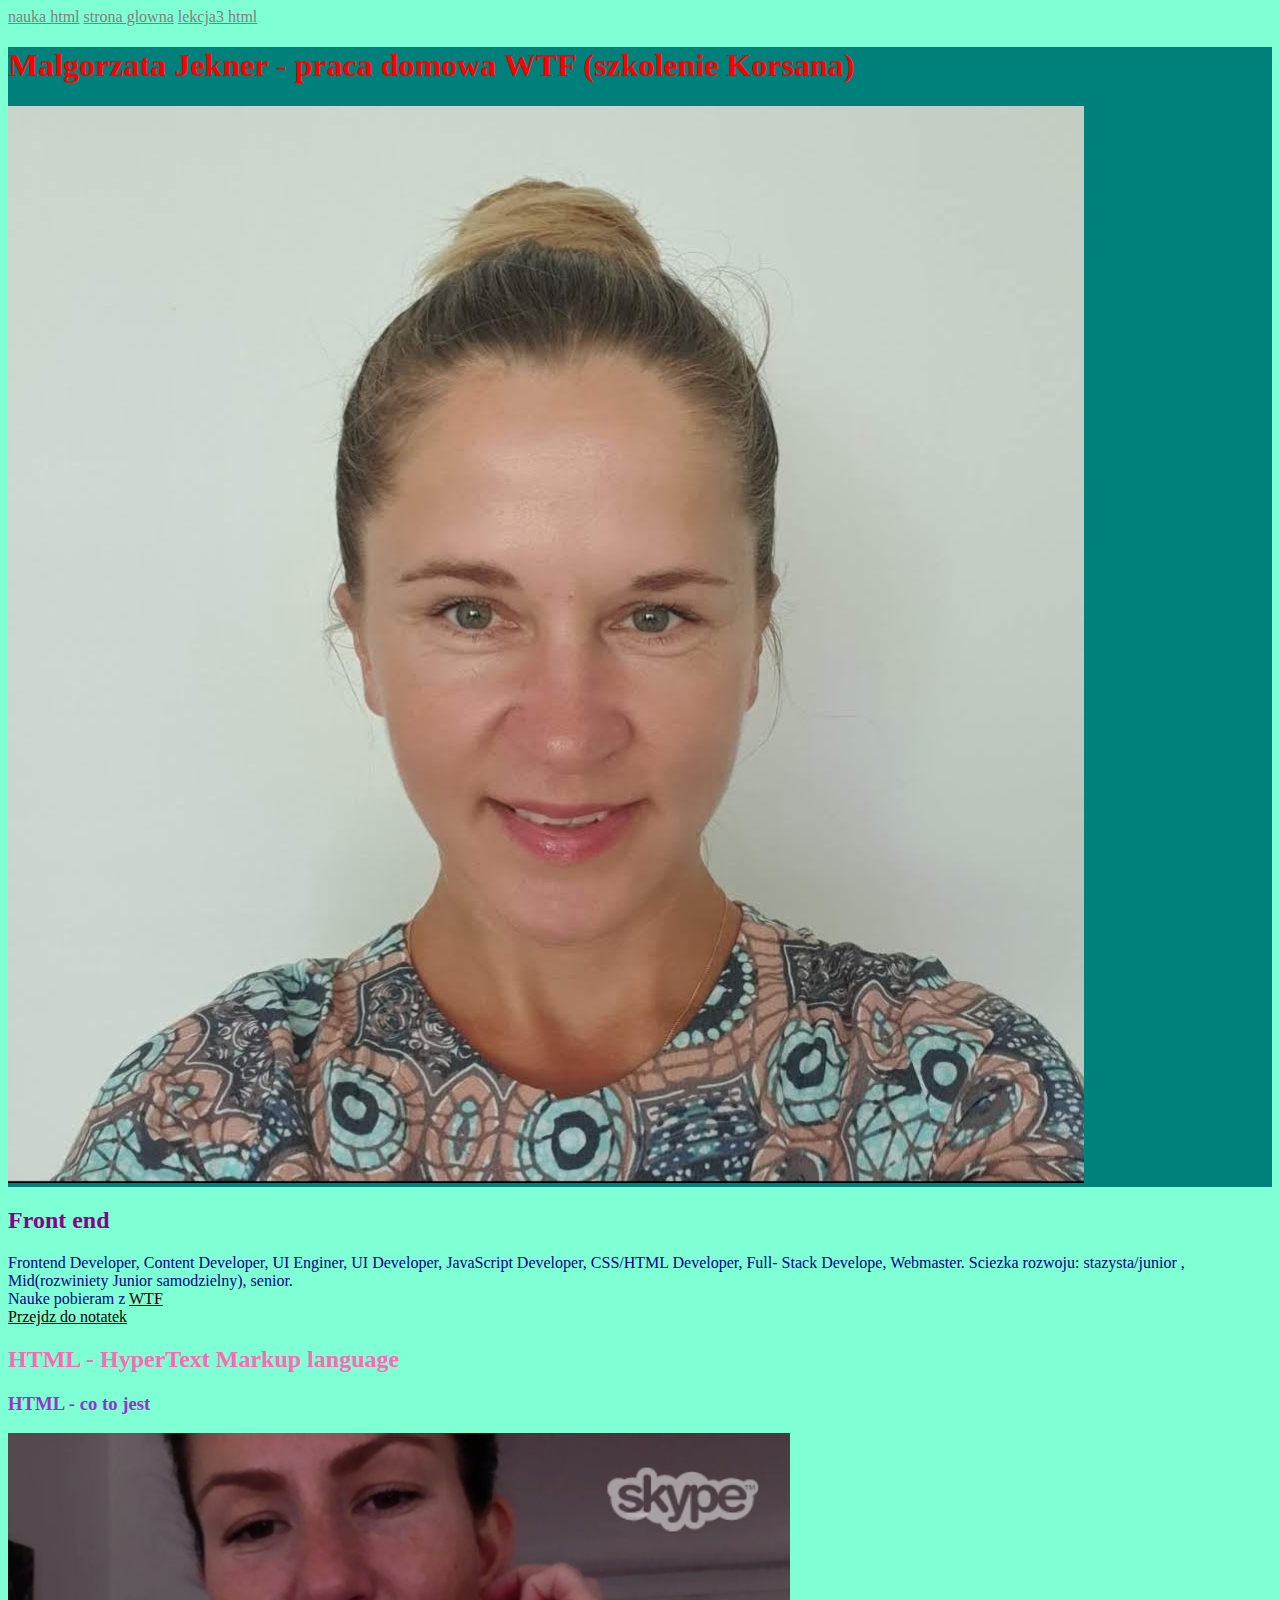
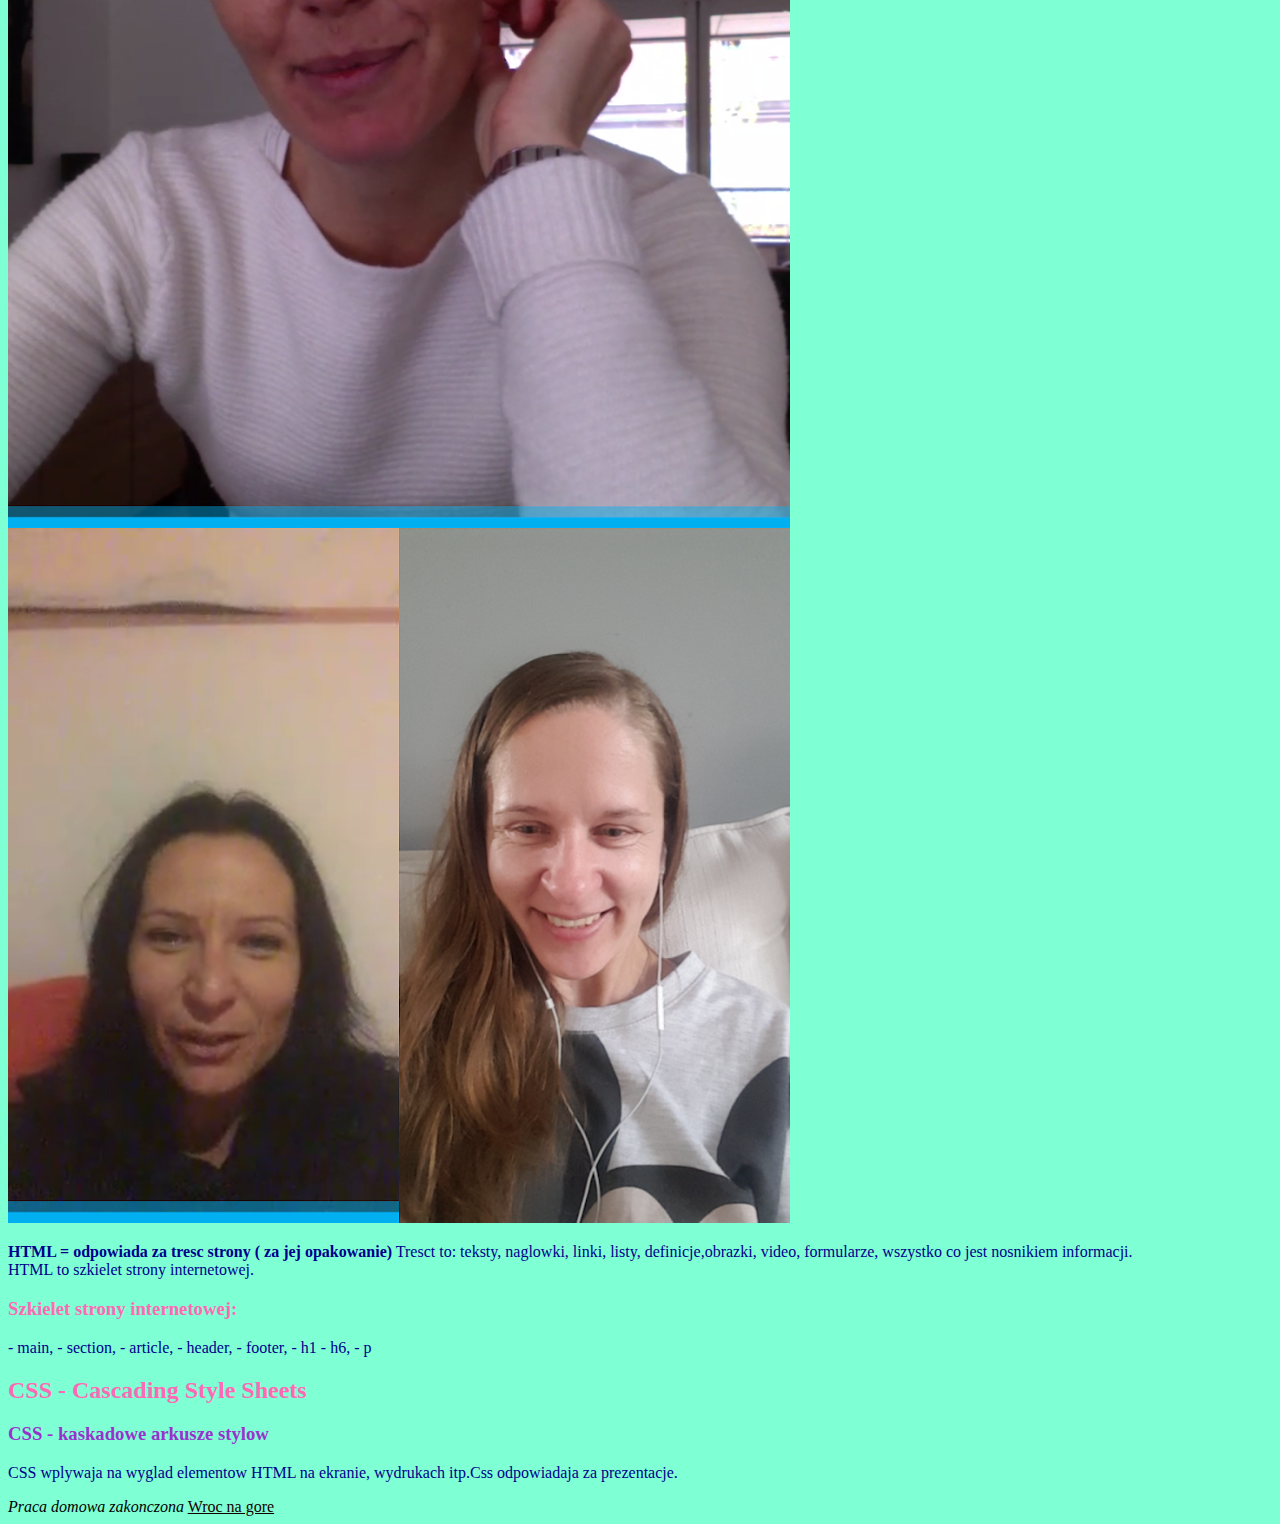
<file: index.html>
<!DOCTYPE html>
<html lang="en">

<head>
    <meta charset="UTF-8">
    <meta name="viewport" content="width=device-width, initial-scale=1.0">
    <title>Document</title>
    <link href="style.css" rel="stylesheet" type="text/css">
       
</head>

<body>
    <header class="header">
        <nav>
            <a href="nauka-html.html">nauka html</a>
            <a href="index.html">strona glowna</a>
            <a href="lekcja3.html">lekcja3 html</a>
        </nav>
    </header>


    <main>
        <header id="top">
            <h1 style="color: red;">Malgorzata Jekner - praca domowa WTF (szkolenie Korsana)</h1>
            <img src="gosia.jpg" alt="goska"/>
        </header>

        <section>
            <h2 style=>Front end </h2>
            <p>Frontend Developer, Content Developer, UI Enginer, UI Developer, JavaScript
                Developer, CSS/HTML Developer, Full- Stack Develope, Webmaster.
                Sciezka rozwoju: stazysta/junior , Mid(rozwiniety Junior samodzielny), senior.<br>
                Nauke pobieram z <a href="https://cotenfrontend.pl">WTF</a> <br><a href="#notatki">Przejdz do notatek</a></p>
        </section>
        <section id="notatki">
            <h2 class="hotpink-header">HTML - HyperText Markup language</h2>
            <article>
                <h3>HTML - co to jest</h3>
                <img src="gosia2.jpg" alt="goska"/>
                <p><strong>HTML = odpowiada za tresc strony ( za jej opakowanie)</strong>
                    Tresct to: teksty, naglowki, linki, listy, definicje,obrazki, video, formularze, wszystko
                    co jest nosnikiem informacji.<br> HTML to szkielet strony internetowej.</p>
            </article>
            <article>
                <h3 class="hotpink-header">Szkielet strony internetowej: </h3>
                <p> - main,
                    - section,
                    - article,
                    - header,
                    - footer,
                    - h1 - h6,
                    - p</p>
            </article>
        </section>
        <section>
            <h2 class="hotpink-header">CSS - Cascading Style Sheets</h2>
            <article>
                <h3>CSS - kaskadowe arkusze stylow</h3>
                <p> CSS wplywaja na wyglad elementow HTML na ekranie, wydrukach itp.Css odpowiadaja
                    za prezentacje.
                </p>
            </article>
        </section>
       




    </main>
    <footer>
        <em>Praca domowa zakonczona</em> <a href="#top">Wroc na gore</a>
    </footer>
    <script src="main.js"></script>
</body>

</html>
</file>
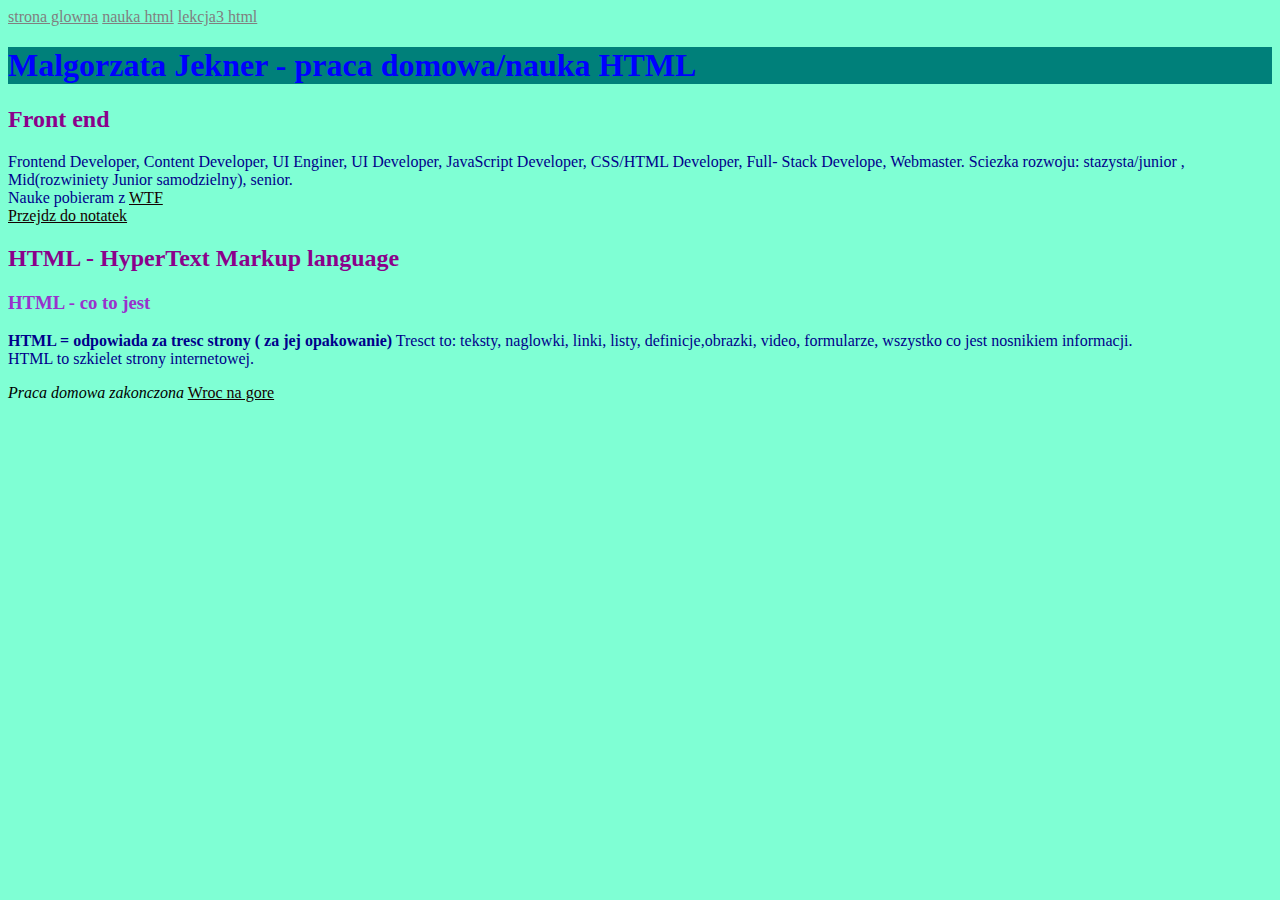
<file: lekcja3.html>
<!DOCTYPE html>
<html lang="en">
<head>
    <meta charset="UTF-8">
    <meta name="viewport" content="width=device-width, initial-scale=1.0">
    <title>Document</title>
</head>
<body>
    
</body>
</html><!DOCTYPE html>
<html lang="en">

<head>
    <meta charset="UTF-8">
    <meta name="viewport" content="width=device-width, initial-scale=1.0">
    <title>Document</title>
    <link href="style.css" rel="stylesheet" type="text/css">
       
</head>

<body>
    <header class="header">
        <nav>
            <a href="index.html">strona glowna</a>
            <a href="nauka-html.html">nauka html</a>
            <a href="lekcja3.html">lekcja3 html</a>
        </nav>
    </header>
    <main>
        <header id="top">
            <h1>Malgorzata Jekner - praca domowa/nauka HTML</h1>
        </header>

        <section>
            <h2>Front end </h2>
            <p>Frontend Developer, Content Developer, UI Enginer, UI Developer, JavaScript
                Developer, CSS/HTML Developer, Full- Stack Develope, Webmaster.
                Sciezka rozwoju: stazysta/junior , Mid(rozwiniety Junior samodzielny), senior.<br>
                Nauke pobieram z <a href="https://cotenfrontend.pl">WTF</a> <br><a href="#notatki">Przejdz do notatek</a></p>
        </section>
        <section id="notatki">
            <h2>HTML - HyperText Markup language</h2>
            <article>
                <h3>HTML - co to jest</h3>
                <p><strong>HTML = odpowiada za tresc strony ( za jej opakowanie)</strong>
                    Tresct to: teksty, naglowki, linki, listy, definicje,obrazki, video, formularze, wszystko
                    co jest nosnikiem informacji.<br> HTML to szkielet strony internetowej.</p>
            </article>
 
        
        </section>
        
        </section>
        




    </main>
    <footer>
        <em>Praca domowa zakonczona</em> <a href="#top">Wroc na gore</a>
    </footer>
</body>

</html>
</file>
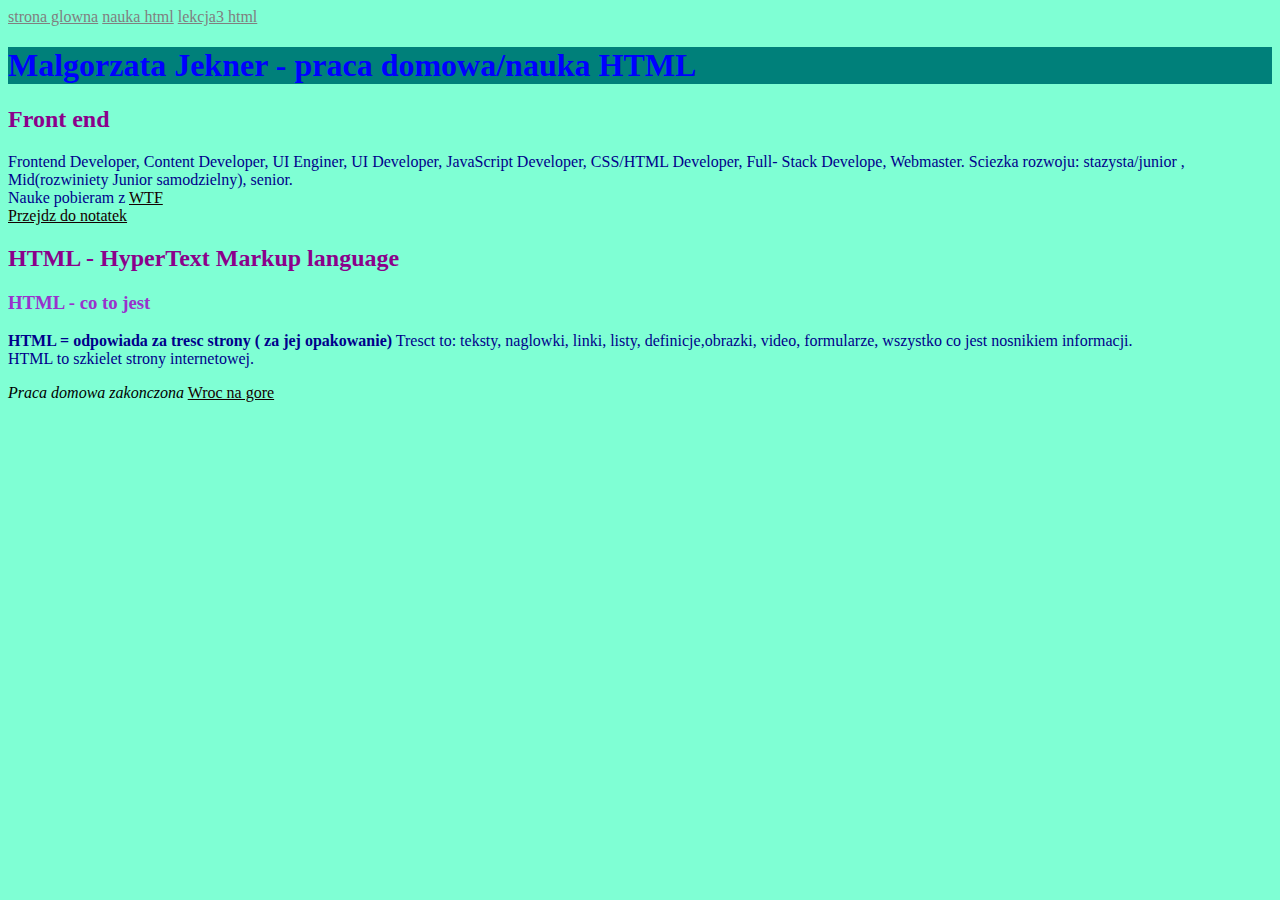
<file: nauka-html.html>
<!DOCTYPE html>
<html lang="en">

<head>
    <meta charset="UTF-8">
    <meta name="viewport" content="width=device-width, initial-scale=1.0">
    <title>Document</title>
    <link href="style.css" rel="stylesheet" type="text/css">
       
</head>

<body>
    <header class="header">
        <nav>
            <a href="index.html">strona glowna</a>
            <a href="nauka-html.html">nauka html</a>
            <a href="lekcja3.html">lekcja3 html</a>
        </nav>
    </header>
    <main>
        <header id="top">
            <h1>Malgorzata Jekner - praca domowa/nauka HTML</h1>
        </header>

        <section>
            <h2>Front end </h2>
            <p>Frontend Developer, Content Developer, UI Enginer, UI Developer, JavaScript
                Developer, CSS/HTML Developer, Full- Stack Develope, Webmaster.
                Sciezka rozwoju: stazysta/junior , Mid(rozwiniety Junior samodzielny), senior.<br>
                Nauke pobieram z <a href="https://cotenfrontend.pl">WTF</a> <br><a href="#notatki">Przejdz do notatek</a></p>
        </section>
        <section id="notatki">
            <h2>HTML - HyperText Markup language</h2>
            <article>
                <h3>HTML - co to jest</h3>
                <p><strong>HTML = odpowiada za tresc strony ( za jej opakowanie)</strong>
                    Tresct to: teksty, naglowki, linki, listy, definicje,obrazki, video, formularze, wszystko
                    co jest nosnikiem informacji.<br> HTML to szkielet strony internetowej.</p>
            </article>
 
        
        </section>
        
        </section>
        




    </main>
    <footer>
        <em>Praca domowa zakonczona</em> <a href="#top">Wroc na gore</a>
    </footer>
</body>

</html>
</file>
<file: style.css>
body{
    background-color: aquamarine;
}



h1{
    color: blue;
}
p{
    color: darkblue;
}
h2{
    color: darkmagenta;
}
h3{
    color: darkorchid;
}

.hotpink-header{
    color: hotpink;
}

#top{
    background-color: rgb(0, 128, 122);
}

nav a {
    color: black;
}

a {
    color: rgb(20, 0, 0);
}
header a {
    color: grey;
}
.header {

}
</file>
